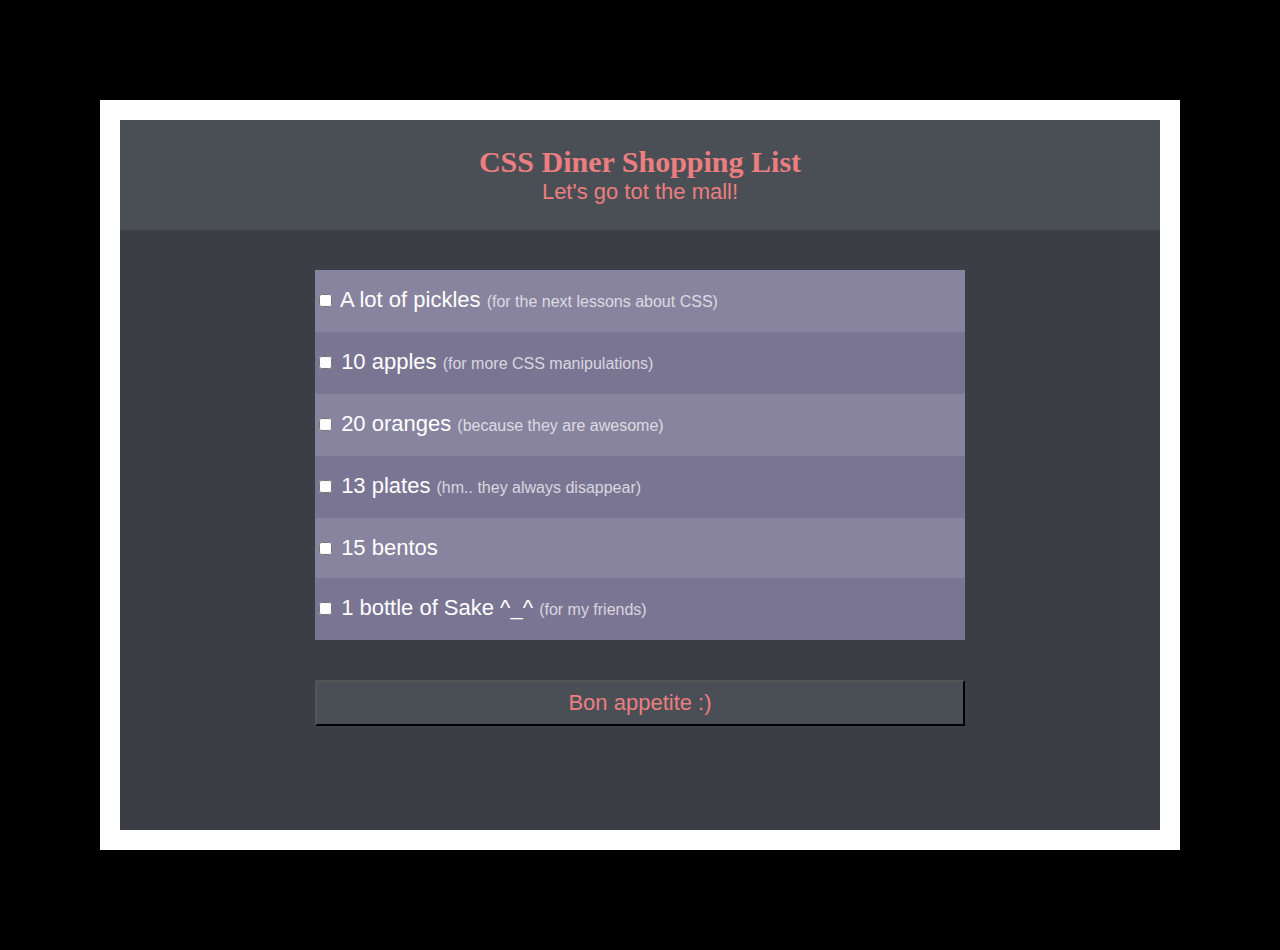
<file: 6.2/index.html>
<!DOCTYPE html>
<html lang="en">
<head>
    <meta charset="UTF-8">
    <meta http-equiv="X-UA-Compatible" content="IE=edge">
    <meta name="viewport" content="width=device-width, initial-scale=1.0">
    <title>Shopping list</title>
    <link rel="stylesheet" href="style.css">
    <link rel="shortcut icon" href="https://flukeout.github.io/favicon.png" type="image/png">
</head>
<body>
    <section>
        <div class="container">
            <div class="header">
                <h1>
                   Diner Shopping List  
                </h1>
                    <p>
                        Let's go tot the mall!
                    </p>
            </div>
            <div>
                <ul>
                    <li>
                        <input type="checkbox" id="checkbox1" class="checkbox">
                        <label for="checkbox1">A lot of pickles <span>(for the next lessons about CSS)</span></label>
                    </li>
                    <li>
                        <input type="checkbox" id="checkbox2">
                        <label for="checkbox2">10 apples <span>(for more CSS manipulations)</span></label> 
    
                    </li>
                    <li>
                        <input type="checkbox" id="checkbox3">
                        <label for="checkbox3">20 oranges <span>(because they are awesome)</span> </label> 
                    </li>
                    <li>
                        <input type="checkbox" id="checkbox4">
                        <label for="checkbox4">13 plates <span>(hm.. they always disappear)</span></label> 
                    </li>
                    <li>
                        <input type="checkbox" id="checkbox5">
                        <label for="checkbox5">15 bentos</label> 
                    </li>
                    <li>
                        <input type="checkbox" id="checkbox6">
                        <label for="checkbox6">1 bottle of Sake ^_^ <span>(for my friends)</span></label> 
                    </li>
                </ul>
            </div>
            <div class="button-holder">
                <button>Bon appetite</button>
            </div>
        </div>
    </section>
</body>
</html>
</file>
<file: 6.2/style.css>
body,
html {
   box-sizing: border-box;
   margin: 0;
   background-color: black; 
   padding: 50px;
}

* {
    box-sizing: border-box;
}

.container {
    padding: 0 0 100px;
    background-color: #3b3f45;
    border: 20px solid white;
    max-width: 1200px;
    height: 750px;
    margin: auto;
}

.header {
    background-color: #4a4f56;    
    text-align: center;
    margin-bottom: 40px;
}

h1 {
    padding: 0;
    margin: 0;
    padding-top: 25px;
    font-size: 30px;
    color: #eb7e7f;
} 

h1::before {
    content: "CSS";
    font-size: 30px;
    color: #eb7e7f;
}

p {
    padding: 0;
    margin: 0;
    padding-bottom: 25px;
    font-size: 22px;
    color: #eb7e7f;
}

h1+p {
    font-family:  \'Trebuchet MS\', Trebuchet, Arial, sans-serif;
}

ul {
    padding: 0 195px;
    font-size: 22px;
    font-family:  \'Trebuchet MS\', Trebuchet, Arial, sans-serif;
    margin-bottom: 40px;
}

li:nth-child(odd) {
    background-color: #88839e;
}

li:nth-child(even) {
    background-color: #7a7593;
}

li {
    list-style: none;
    color: white;
    line-height: 60px;
}

input[type="checkbox"]:checked + label{
    text-decoration: line-through;
    opacity: 0.4;
}

li:hover {
    border-top: 3px solid white;
    border-bottom: 3px solid white;
    background-color: #655977;
    transition: all .1s ease-in;
}

span {
    opacity: 0.7;
    font-size: 16px;
}
    
.button-holder {
    padding: 0 195px;
    text-align: center;
    
}

button {
    color: #eb7e7f;
    background-color: #4a4f56;
    width: 100%;
    line-height: 40px;
    font-size: 22px;
    font-family:  \'Trebuchet MS\', Trebuchet, Arial, sans-serif;
}

button:active {
    background-color: white;
    color: black;
}

button::after {
    content: " :)";
}
</file>
